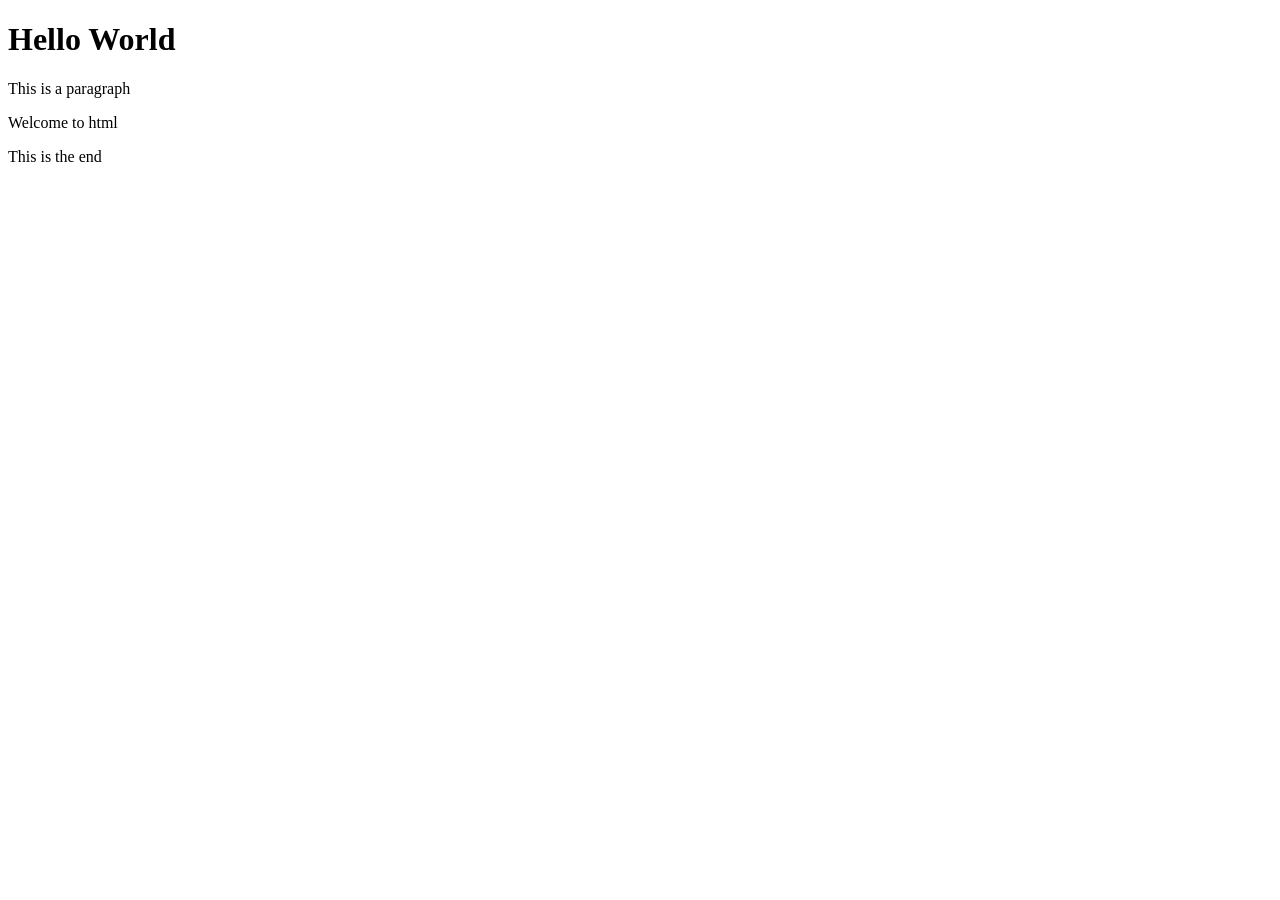
<file: 13_HTML/index.html>
<!doctype html>
<html lang="en">
  <head>
    <meta charset="UTF-8" />
    <meta name="viewport" content="width=device-width, initial-scale=1.0" />
    <title>Document</title>
  </head>
  <body>
    <h1>Hello World</h1>
    <p>This is a paragraph</p>
    <p>Welcome to html</p>
    <p>This is the end</p>
  </body>
</html>
</file>
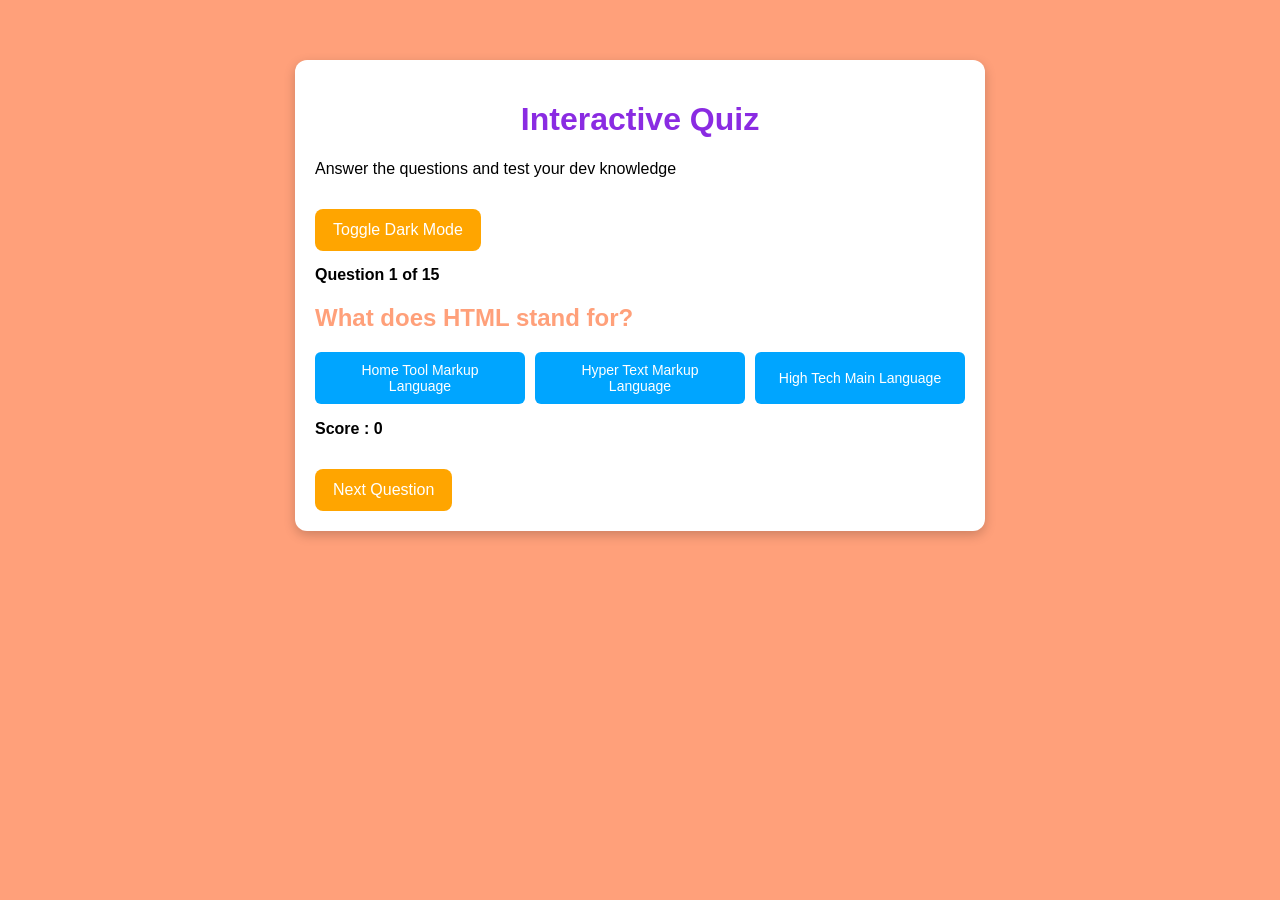
<file: quiz_app/index.html>
<!doctype html>
<html lang="en">
  <head>
    <meta charset="UTF-8" />
    <meta name="viewport" content="width=device-width, initial-scale=1.0" />
    <title>Quiz App</title>
    <link rel="stylesheet" href="./style.css" />
  </head>
  <body>
    <div class="quiz-box">
      <h1>Interactive Quiz</h1>
      <p>Answer the questions and test your dev knowledge</p>
      <button id="theme-btn" class="orange-btn">Toggle Dark Mode</button>

      <div class="quiz-area">
        <p id="progress"></p>
        <h2 id="question">Question goes here</h2>
        <div id="answers"></div>
        <p id="feedback"></p>
        <p id="score">Score: 0</p>
        <button id="next-btn" class="orange-btn">Next Question</button>
      </div>
      <div id="result-box">
        <h2>Quiz Finished</h2>
        <p id="final-score"></p>
        <button id="restart-btn" class="orange-btn">Restart Quiz</button>
      </div>
    </div>
    <script src="./script.js"></script>
  </body>
</html>
</file>
<file: quiz_app/style.css>
body {
    font-family: Arial, Helvetica, sans-serif;
    background-color: lightsalmon;
    margin: 0;
    padding: 20px;
}

.quiz-box {
    max-width: 650px;
    margin: 40px auto;
    background-color: #fff;
    padding: 20px;
    border-radius: 12px;
    box-shadow: 0 4px 12px rgba(0, 0, 0, 0.2);
}

h1 {
    text-align: center;
    color: blueviolet;
}

#question {
    margin-bottom: 20px;
    color: lightsalmon;
}

.orange-btn {
    margin-top: 15px;
    padding: 12px 18px;
    border: none;
    border-radius: 8px;
    background-color: orange;
    color: white;
    font-size: 16px;
    margin-right: 10px;
    cursor: pointer;
}
#answers {
    display: grid;
    grid-template-columns: repeat(3, 1fr);
    gap: 10px;
}
.answer-btn {
    padding: 10px 14px;
    border: none;
    border-radius: 6px;
    background-color: rgb(0, 165, 255);
    color: white;
    font-size: 14px;
    cursor: pointer;
    text-align: center;
    transition: transform 0.15s ease, background-color 0.15s ease;
}

.answer-btn:hover {
    transform: translateY(-2px);
    background-color: rgb(0, 145, 255);
}

.orange-btn:hover {
    background-color: darkorange;
}

#score, #feedback, #progress {
    font-weight: bold;
    margin-top: 15px;
}

.correct {
    background-color: green;
}

.incorrect {
    background-color: crimson;
}

.answer-btn:disabled {
    cursor: not-allowed;
    opacity: 0.8;
}

#result-box {
    display: none;
}

.dark-mode {
    background-color: #222;
    color: white;
}

.dark-mode .quiz-box {
    background-color: #333;
    color: white;
}

.dark-mode h1 {
    color: orange;
}

.dark-mode #question {
    color: lightblue;
}

.dark-mode .orange-btn {
    background-color: darkorange;
}

.dark-mode .answer-btn {
    background-color: #555;
}

.dark-mode .answer-btn:hover {
    background-color: #666;
}

.dark-mode .correct {
    background-color: green;
}

.dark-mode .incorrect {
    background-color: crimson;
}
</file>
